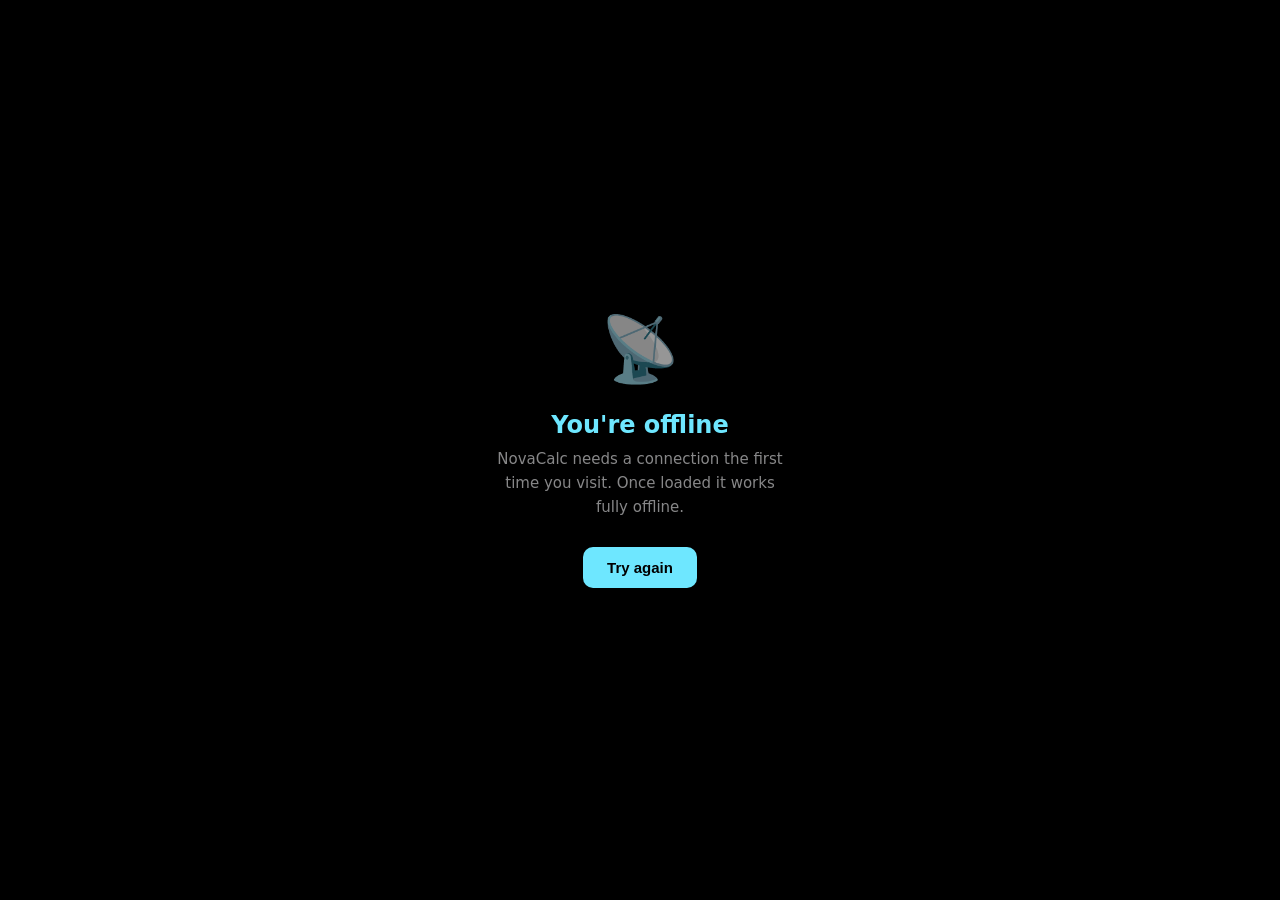
<file: offline.html>
<!doctype html>
<html lang="en">
<head>
  <meta charset="utf-8" />
  <meta name="viewport" content="width=device-width, initial-scale=1" />
  <title>NovaCalc — Offline</title>
  <style>
    * { box-sizing: border-box; margin: 0; padding: 0; }
    body {
      background: #000;
      color: #f5f5f7;
      font-family: ui-sans-serif, system-ui, -apple-system, sans-serif;
      min-height: 100dvh;
      display: grid;
      place-items: center;
      padding: 24px;
      text-align: center;
    }
    .icon { font-size: 64px; margin-bottom: 24px; opacity: 0.6; }
    h1 { font-size: 24px; font-weight: 600; margin-bottom: 8px; color: #6ee7ff; }
    p { color: rgba(245,245,247,0.55); font-size: 15px; line-height: 1.6; max-width: 300px; }
    button {
      margin-top: 28px;
      padding: 12px 24px;
      background: #6ee7ff;
      color: #000;
      border: none;
      border-radius: 10px;
      font-size: 15px;
      font-weight: 600;
      cursor: pointer;
    }
  </style>
</head>
<body>
  <div>
    <div class="icon">📡</div>
    <h1>You're offline</h1>
    <p>NovaCalc needs a connection the first time you visit. Once loaded it works fully offline.</p>
    <button onclick="location.reload()">Try again</button>
  </div>
</body>
</html>
</file>
